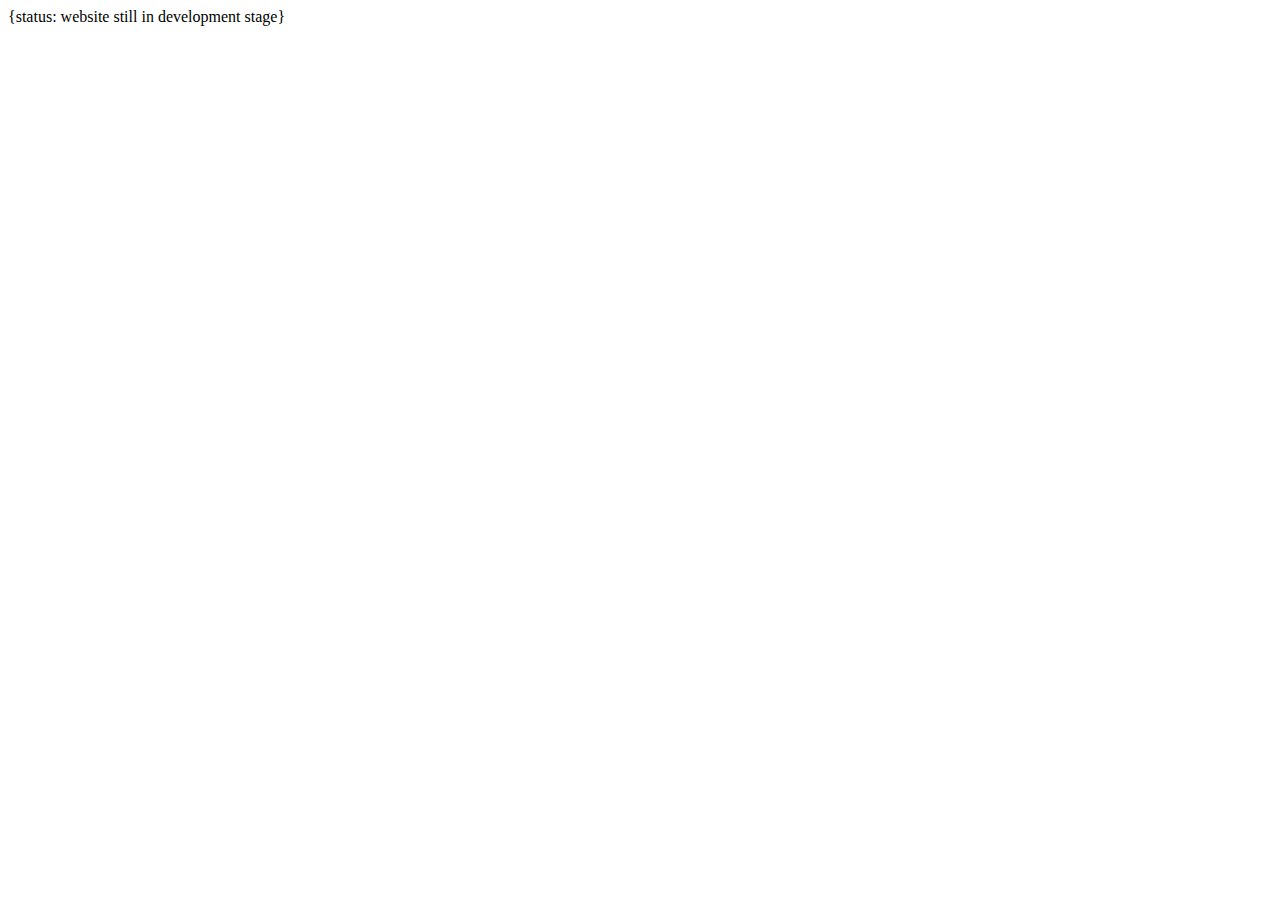
<file: templates/frontend/index.html>
<!DOCTYPE html>
<html lang="en">
<head>
    <meta charset="UTF-8">
    <meta name="viewport" content="width=device-width, initial-scale=1.0">
    <title>Document</title>
</head>
<body>
    {status: website still in development stage}
</body>
</html>
</file>
